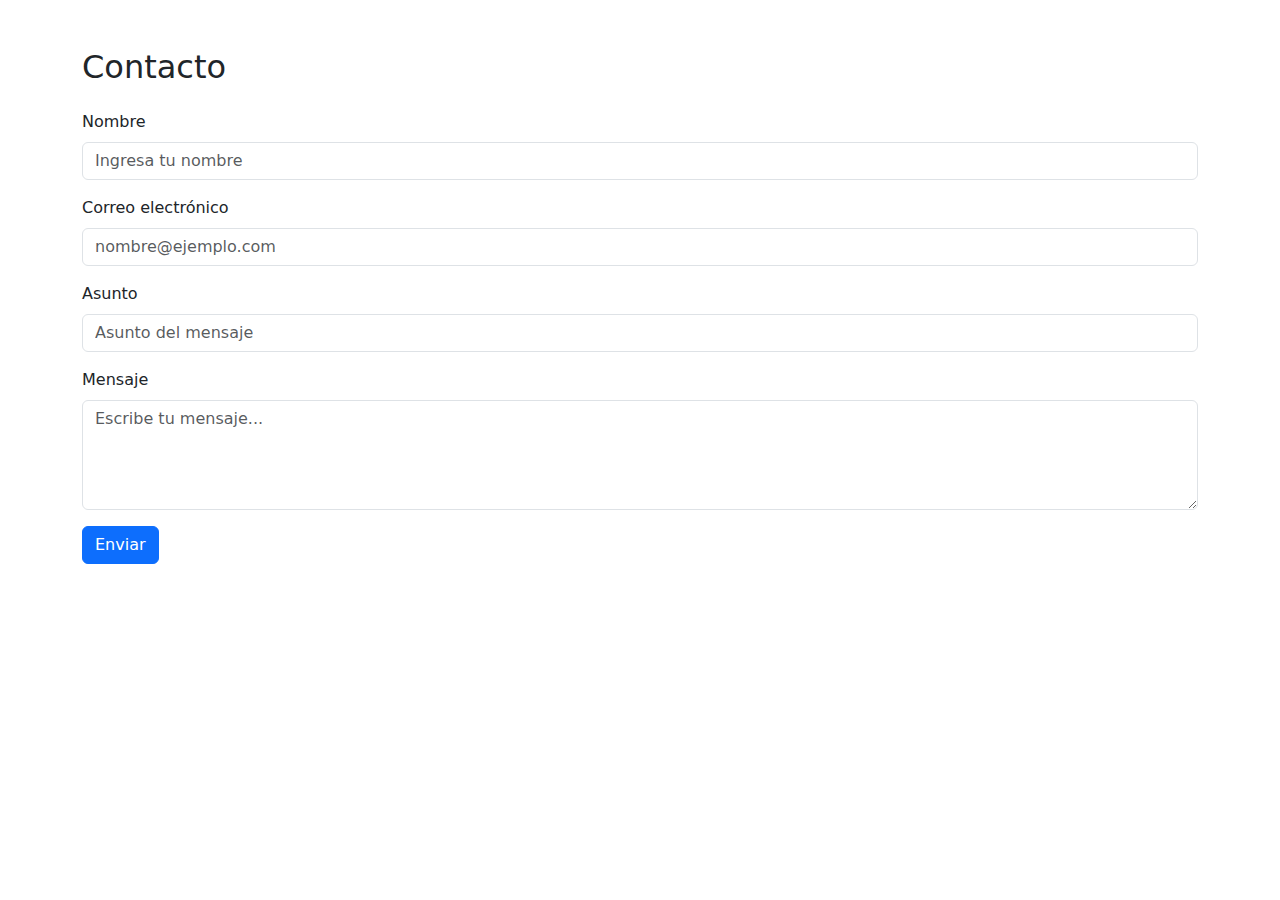
<file: ChatGPT/index.html>
<!DOCTYPE html>
<html lang="es">
<head>
  <meta charset="UTF-8">
  <meta name="viewport" content="width=device-width, initial-scale=1">
  <title>Formulario de Contacto</title>
  <!-- Importación de Bootstrap CSS desde CDN -->
  <link href="https://cdn.jsdelivr.net/npm/bootstrap@5.3.0/dist/css/bootstrap.min.css" rel="stylesheet">
  <!-- Estilos adicionales (opcional) -->
  <style>
    /* Puedes agregar estilos personalizados aquí */
  </style>
</head>
<body>
  <div class="container mt-5">
    <h2 class="mb-4">Contacto</h2>
    <!-- Formulario de contacto -->
    <!-- Se añade el atributo "novalidate" para deshabilitar la validación nativa y usar la validación personalizada -->
    <form id="contactForm" novalidate>
      
      <!-- Campo: Nombre -->
      <div class="mb-3">
        <label for="nombre" class="form-label">Nombre</label>
        <input type="text" class="form-control" id="nombre" name="nombre" placeholder="Ingresa tu nombre">
        <!-- Mensaje de error para el campo Nombre -->
        <div id="errorNombre" class="form-text text-danger"></div>
      </div>

      <!-- Campo: Correo electrónico -->
      <div class="mb-3">
        <label for="email" class="form-label">Correo electrónico</label>
        <input type="email" class="form-control" id="email" name="email" placeholder="nombre@ejemplo.com">
        <!-- Mensaje de error para el campo Correo electrónico -->
        <div id="errorEmail" class="form-text text-danger"></div>
      </div>

      <!-- Campo: Asunto -->
      <div class="mb-3">
        <label for="asunto" class="form-label">Asunto</label>
        <input type="text" class="form-control" id="asunto" name="asunto" placeholder="Asunto del mensaje">
        <!-- (Este campo no tiene validación obligatoria, pero se puede añadir si se requiere) -->
      </div>

      <!-- Campo: Mensaje -->
      <div class="mb-3">
        <label for="mensaje" class="form-label">Mensaje</label>
        <textarea class="form-control" id="mensaje" name="mensaje" rows="4" placeholder="Escribe tu mensaje..."></textarea>
        <!-- Mensaje de error para el campo Mensaje -->
        <div id="errorMensaje" class="form-text text-danger"></div>
      </div>

      <!-- Botón Enviar -->
      <button type="submit" class="btn btn-primary">Enviar</button>
    </form>
  </div>

  <!-- JavaScript para la validación del formulario -->
  <script>
    // Se agrega un listener para el evento 'submit' del formulario
    document.getElementById('contactForm').addEventListener('submit', function(event) {
      // Limpiar mensajes de error previos
      document.getElementById('errorNombre').textContent = '';
      document.getElementById('errorEmail').textContent = '';
      document.getElementById('errorMensaje').textContent = '';

      // Obtener valores de los campos y eliminar espacios al inicio/final
      var nombre = document.getElementById('nombre').value.trim();
      var email = document.getElementById('email').value.trim();
      var mensaje = document.getElementById('mensaje').value.trim();

      // Variable para determinar si el formulario es válido
      var valid = true;

      // Validación del campo "Nombre" (obligatorio)
      if (nombre === '') {
        document.getElementById('errorNombre').textContent = 'El campo Nombre es obligatorio.';
        valid = false;
      }

      // Validación del campo "Correo electrónico" (obligatorio y formato válido)
      if (email === '') {
        document.getElementById('errorEmail').textContent = 'El campo Correo electrónico es obligatorio.';
        valid = false;
      } else {
        // Expresión regular para validar el formato del email
        var emailRegex = /^[^\s@]+@[^\s@]+\.[^\s@]+$/;
        if (!emailRegex.test(email)) {
          document.getElementById('errorEmail').textContent = 'Por favor, ingresa un correo electrónico válido.';
          valid = false;
        }
      }

      // Validación del campo "Mensaje" (al menos 10 caracteres)
      if (mensaje.length < 10) {
        document.getElementById('errorMensaje').textContent = 'El mensaje debe contener al menos 10 caracteres.';
        valid = false;
      }

      // Si alguna validación falla, se previene el envío del formulario
      if (!valid) {
        event.preventDefault();
      }
    });
  </script>

  <!-- Importación de Bootstrap JS (opcional para componentes de Bootstrap) -->
  <script src="https://cdn.jsdelivr.net/npm/bootstrap@5.3.0/dist/js/bootstrap.bundle.min.js"></script>
</body>
</html>
</file>
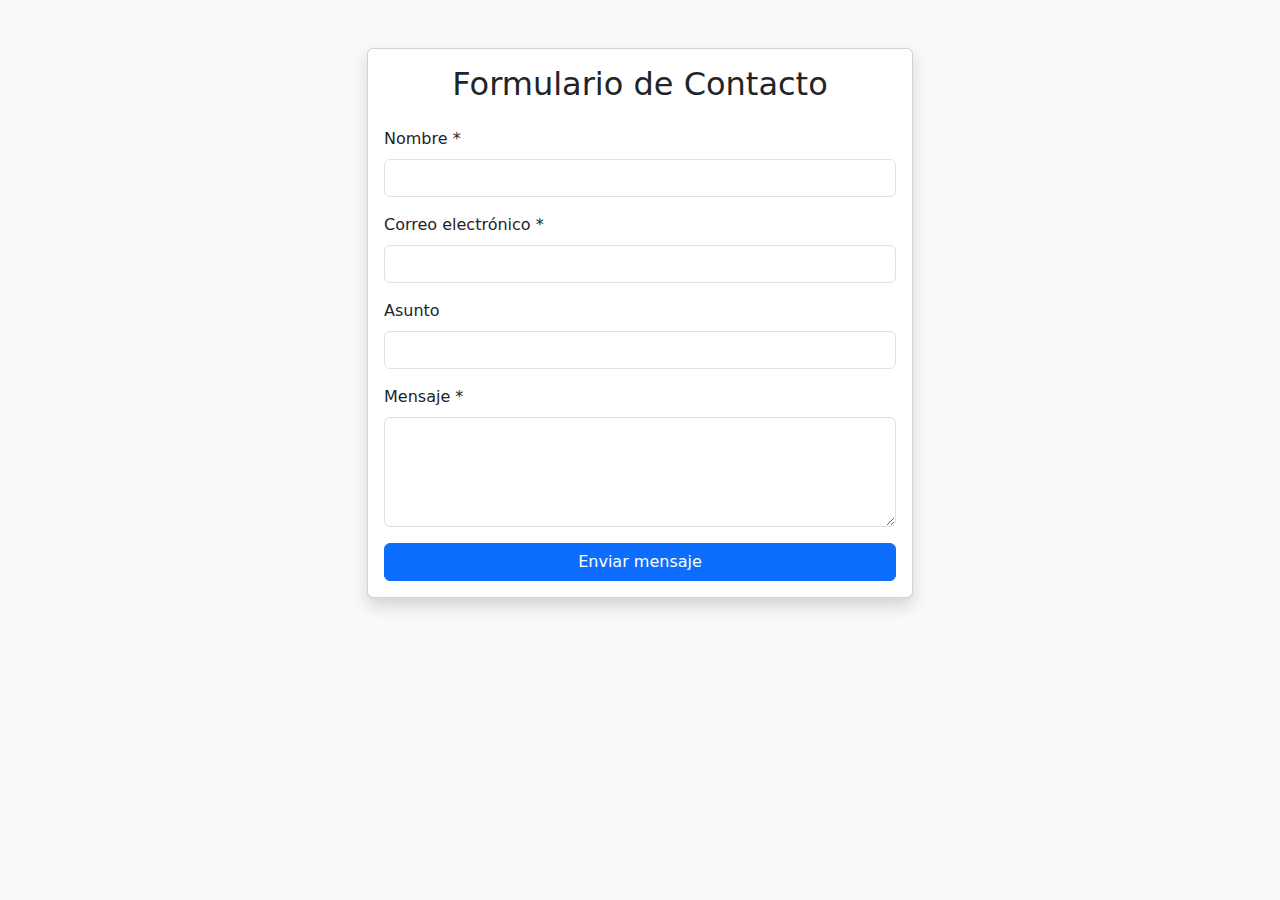
<file: Codeium/index.html>
<!DOCTYPE html>
<html lang="es">
<head>
    <meta charset="UTF-8">
    <meta name="viewport" content="width=device-width, initial-scale=1.0">
    <title>Formulario de Contacto</title>
    <!-- Bootstrap CSS -->
    <link href="https://cdn.jsdelivr.net/npm/bootstrap@5.3.2/dist/css/bootstrap.min.css" rel="stylesheet">
    <style>
        .error-message {
            color: #dc3545;
            font-size: 0.875rem;
            margin-top: 0.25rem;
            display: none;
        }
        .form-control.is-invalid + .error-message {
            display: block;
        }
    </style>
</head>
<body class="bg-light">
    <div class="container py-5">
        <div class="row justify-content-center">
            <div class="col-md-8 col-lg-6">
                <div class="card shadow">
                    <div class="card-body">
                        <h2 class="card-title text-center mb-4">Formulario de Contacto</h2>
                        
                        <!-- Formulario de contacto -->
                        <form id="contactForm" novalidate>
                            <!-- Campo Nombre -->
                            <div class="mb-3">
                                <label for="nombre" class="form-label">Nombre *</label>
                                <input type="text" class="form-control" id="nombre" name="nombre" required>
                                <div class="error-message">El nombre es obligatorio</div>
                            </div>

                            <!-- Campo Email -->
                            <div class="mb-3">
                                <label for="email" class="form-label">Correo electrónico *</label>
                                <input type="email" class="form-control" id="email" name="email" required>
                                <div class="error-message">Por favor, ingrese un correo electrónico válido</div>
                            </div>

                            <!-- Campo Asunto -->
                            <div class="mb-3">
                                <label for="asunto" class="form-label">Asunto</label>
                                <input type="text" class="form-control" id="asunto" name="asunto">
                            </div>

                            <!-- Campo Mensaje -->
                            <div class="mb-3">
                                <label for="mensaje" class="form-label">Mensaje *</label>
                                <textarea class="form-control" id="mensaje" name="mensaje" rows="4" required></textarea>
                                <div class="error-message">El mensaje debe contener al menos 10 caracteres</div>
                            </div>

                            <!-- Botón de envío -->
                            <div class="d-grid">
                                <button type="submit" class="btn btn-primary">Enviar mensaje</button>
                            </div>
                        </form>
                    </div>
                </div>
            </div>
        </div>
    </div>

    <!-- Bootstrap JS -->
    <script src="https://cdn.jsdelivr.net/npm/bootstrap@5.3.2/dist/js/bootstrap.bundle.min.js"></script>

    <!-- JavaScript para validación -->
    <script>
        // Esperar a que el DOM esté completamente cargado
        document.addEventListener('DOMContentLoaded', function() {
            // Obtener referencia al formulario
            const form = document.getElementById('contactForm');
            
            // Función para validar email usando expresión regular
            function isValidEmail(email) {
                const emailRegex = /^[^\s@]+@[^\s@]+\.[^\s@]+$/;
                return emailRegex.test(email);
            }

            // Función para mostrar error en un campo
            function showError(input, message) {
                input.classList.add('is-invalid');
                const errorDiv = input.nextElementSibling;
                if (errorDiv && errorDiv.classList.contains('error-message')) {
                    errorDiv.textContent = message;
                }
            }

            // Función para limpiar error de un campo
            function clearError(input) {
                input.classList.remove('is-invalid');
            }

            // Manejar el evento de envío del formulario
            form.addEventListener('submit', function(event) {
                event.preventDefault();
                let isValid = true;

                // Obtener referencias a los campos
                const nombre = document.getElementById('nombre');
                const email = document.getElementById('email');
                const mensaje = document.getElementById('mensaje');

                // Limpiar errores previos
                clearError(nombre);
                clearError(email);
                clearError(mensaje);

                // Validar nombre
                if (!nombre.value.trim()) {
                    showError(nombre, 'El nombre es obligatorio');
                    isValid = false;
                }

                // Validar email
                if (!email.value.trim()) {
                    showError(email, 'El correo electrónico es obligatorio');
                    isValid = false;
                } else if (!isValidEmail(email.value)) {
                    showError(email, 'Por favor, ingrese un correo electrónico válido');
                    isValid = false;
                }

                // Validar mensaje
                if (mensaje.value.trim().length < 10) {
                    showError(mensaje, 'El mensaje debe contener al menos 10 caracteres');
                    isValid = false;
                }

                // Si todo es válido, mostrar mensaje de éxito
                if (isValid) {
                    alert('¡Formulario enviado con éxito!');
                    form.reset();
                }
            });

            // Limpiar errores cuando el usuario comienza a escribir
            form.querySelectorAll('input, textarea').forEach(input => {
                input.addEventListener('input', () => clearError(input));
            });
        });
    </script>
</body>
</html>
</file>
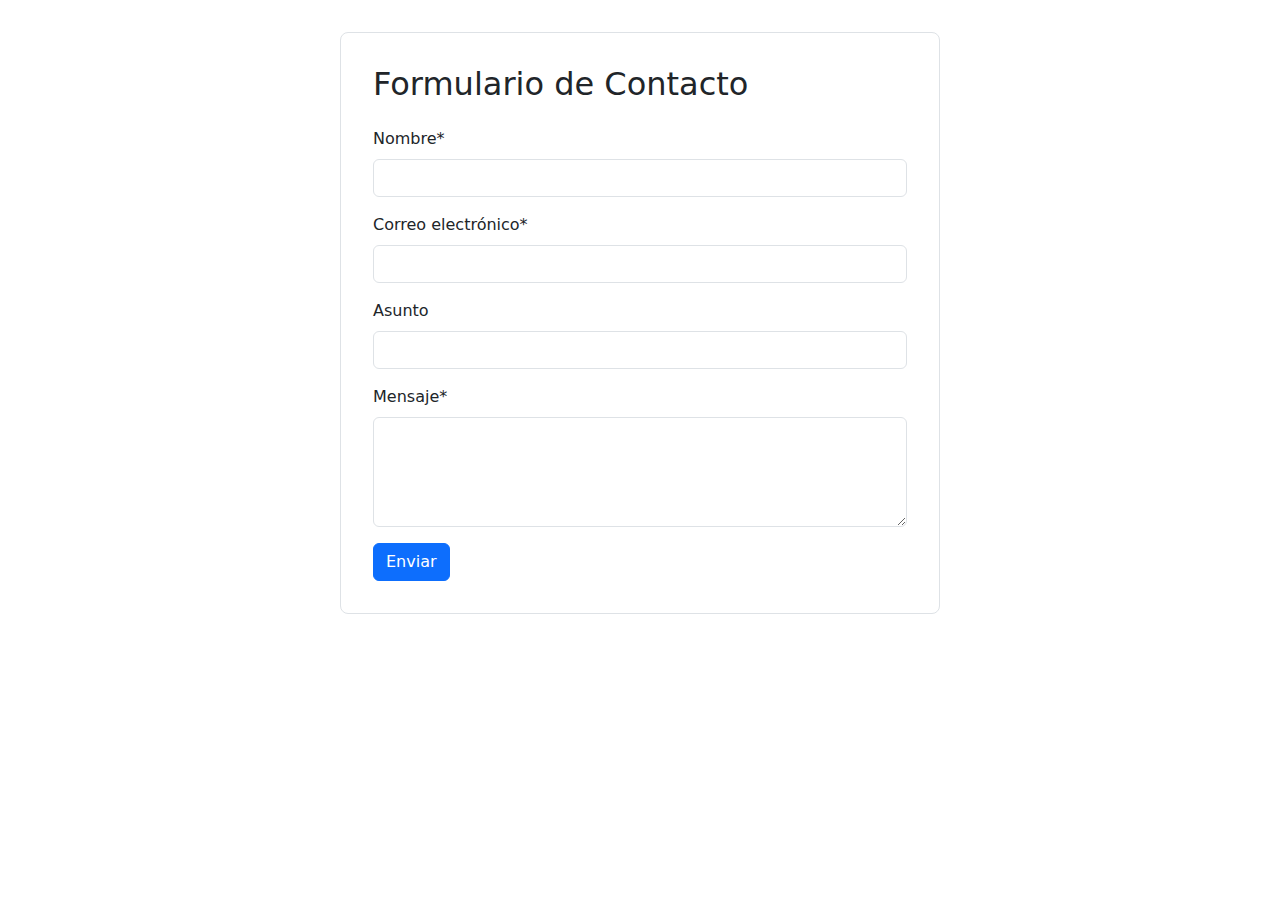
<file: Deepseek/index.html>
<!DOCTYPE html>
<html lang="es">
<head>
    <meta charset="UTF-8">
    <meta name="viewport" content="width=device-width, initial-scale=1.0">
    <title>Formulario de Contacto</title>
    
    <!-- Bootstrap CSS -->
    <link href="https://cdn.jsdelivr.net/npm/bootstrap@5.3.0/dist/css/bootstrap.min.css" rel="stylesheet">
    
    <style>
        .error-message {
            color: #dc3545;
            font-size: 0.875em;
            margin-top: 0.25rem;
        }
        .form-container {
            max-width: 600px;
            margin: 2rem auto;
            padding: 2rem;
            border: 1px solid #dee2e6;
            border-radius: 0.5rem;
        }
    </style>
</head>
<body>
    <div class="container">
        <form id="contactForm" class="form-container">
            <h2 class="mb-4">Formulario de Contacto</h2>
            
            <!-- Campo Nombre -->
            <div class="mb-3">
                <label for="nombre" class="form-label">Nombre*</label>
                <input type="text" class="form-control" id="nombre" name="nombre">
                <div class="error-message" id="nombreError"></div>
            </div>
            
            <!-- Campo Email -->
            <div class="mb-3">
                <label for="email" class="form-label">Correo electrónico*</label>
                <input type="email" class="form-control" id="email" name="email">
                <div class="error-message" id="emailError"></div>
            </div>
            
            <!-- Campo Asunto -->
            <div class="mb-3">
                <label for="asunto" class="form-label">Asunto</label>
                <input type="text" class="form-control" id="asunto" name="asunto">
            </div>
            
            <!-- Campo Mensaje -->
            <div class="mb-3">
                <label for="mensaje" class="form-label">Mensaje*</label>
                <textarea class="form-control" id="mensaje" name="mensaje" rows="4"></textarea>
                <div class="error-message" id="mensajeError"></div>
            </div>
            
            <button type="submit" class="btn btn-primary">Enviar</button>
        </form>
    </div>

    <!-- Bootstrap JS y Popper.js -->
    <script src="https://cdn.jsdelivr.net/npm/bootstrap@5.3.0/dist/js/bootstrap.bundle.min.js"></script>

    <script>
        // Función principal de validación
        function validarFormulario(event) {
            event.preventDefault(); // Prevenir envío del formulario
            
            // Resetear mensajes de error
            document.querySelectorAll('.error-message').forEach(el => el.textContent = '');
            document.querySelectorAll('.form-control').forEach(el => el.classList.remove('is-invalid'));
            
            // Obtener valores de los campos
            const nombre = document.getElementById('nombre').value.trim();
            const email = document.getElementById('email').value.trim();
            const mensaje = document.getElementById('mensaje').value.trim();
            
            let valido = true;

            // Validación Nombre (requerido)
            if (!nombre) {
                mostrarError('nombreError', 'El nombre es obligatorio', 'nombre');
                valido = false;
            }

            // Validación Email (formato válido)
            const emailRegex = /^[^\s@]+@[^\s@]+\.[^\s@]+$/;
            if (!email) {
                mostrarError('emailError', 'El correo electrónico es obligatorio', 'email');
                valido = false;
            } else if (!emailRegex.test(email)) {
                mostrarError('emailError', 'Ingrese un correo electrónico válido', 'email');
                valido = false;
            }

            // Validación Mensaje (mínimo 10 caracteres)
            if (mensaje.length < 10) {
                mostrarError('mensajeError', 'El mensaje debe tener al menos 10 caracteres', 'mensaje');
                valido = false;
            }

            // Si todo es válido, enviar formulario
            if (valido) {
                // Aquí iría la lógica de envío real
                console.log('Formulario válido. Datos:', { nombre, email, mensaje });
                alert('¡Formulario enviado con éxito!');
                document.getElementById('contactForm').reset();
            }
        }

        // Función para mostrar errores
        function mostrarError(elementId, mensaje, inputId) {
            document.getElementById(elementId).textContent = mensaje;
            document.getElementById(inputId).classList.add('is-invalid');
        }

        // Event listener para el envío del formulario
        document.getElementById('contactForm').addEventListener('submit', validarFormulario);
    </script>
</body>
</html>
</file>
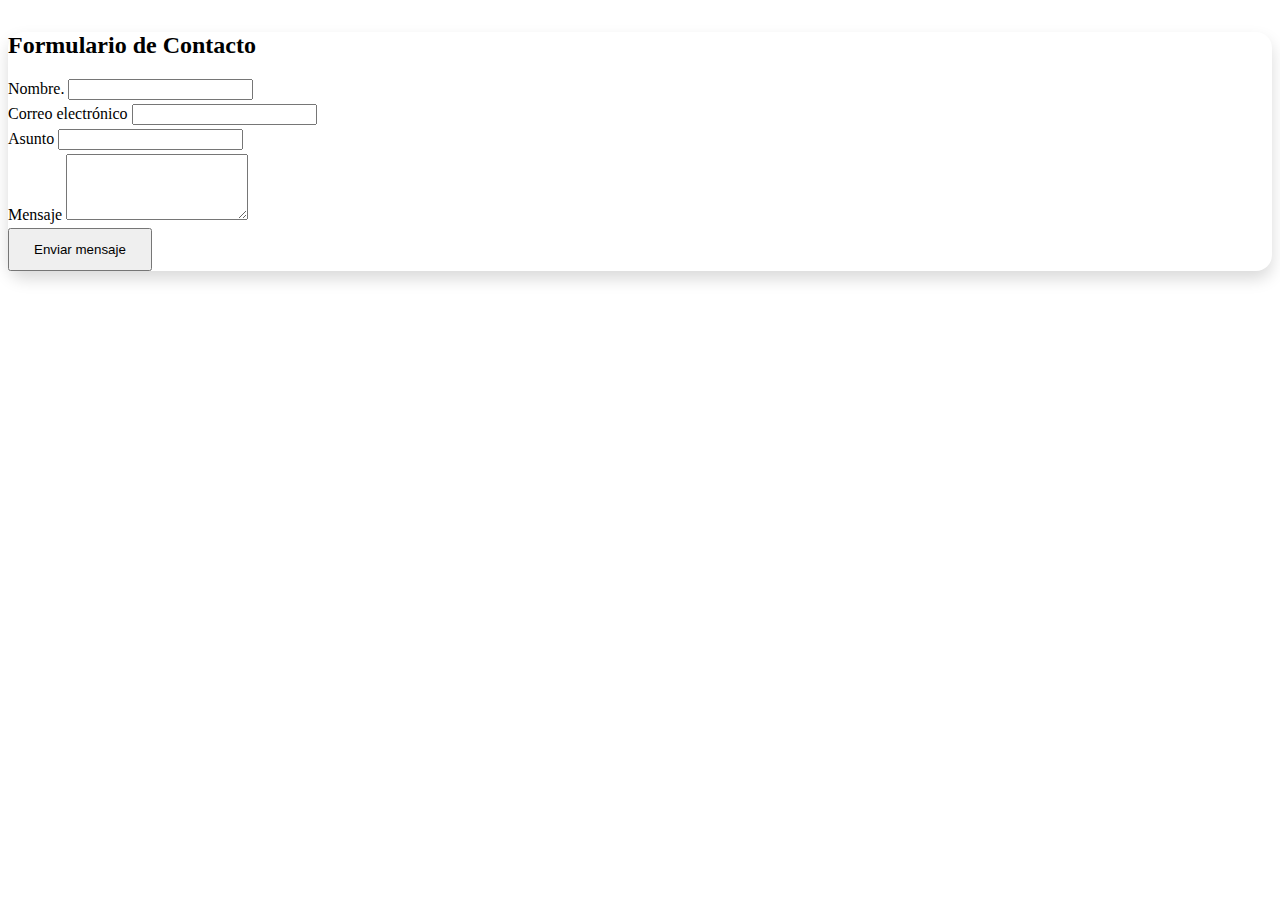
<file: Replit1/index.html>
<!DOCTYPE html>
<html lang="es" data-bs-theme="dark">
<head>
    <meta charset="UTF-8">
    <meta name="viewport" content="width=device-width, initial-scale=1.0">
    <title>Formulario de Contacto</title>
    <!-- Bootstrap CSS con tema oscuro de Replit -->
    <link href="https://cdn.replit.com/agent/bootstrap-agent-dark-theme.min.css" rel="stylesheet">
    <link href="css/styles.css" rel="stylesheet">
</head>
<body>
    <div class="container py-5">
        <div class="row justify-content-center">
            <div class="col-md-8 col-lg-6">
                <div class="card">
                    <div class="card-body">
                        <h2 class="card-title text-center mb-4">Formulario de Contacto</h2>
                        
                        <form id="contactForm" novalidate>
                            <!-- Campo Nombre -->
                            <div class="mb-3">
                                <label for="nombre" class="form-label">Nombre.</label>
                                <input type="text" class="form-control" id="nombre" name="nombre" required>
                                <div class="invalid-feedback" id="nombreError"></div>
                            </div>

                            <!-- Campo Email -->
                            <div class="mb-3">
                                <label for="email" class="form-label">Correo electrónico</label>
                                <input type="email" class="form-control" id="email" name="email" required>
                                <div class="invalid-feedback" id="emailError"></div>
                            </div>

                            <!-- Campo Asunto -->
                            <div class="mb-3">
                                <label for="asunto" class="form-label">Asunto</label>
                                <input type="text" class="form-control" id="asunto" name="asunto" required>
                                <div class="invalid-feedback" id="asuntoError"></div>
                            </div>

                            <!-- Campo Mensaje -->
                            <div class="mb-3">
                                <label for="mensaje" class="form-label">Mensaje</label>
                                <textarea class="form-control" id="mensaje" name="mensaje" rows="4" required></textarea>
                                <div class="invalid-feedback" id="mensajeError"></div>
                            </div>

                            <!-- Botón de envío -->
                            <div class="d-grid">
                                <button type="submit" class="btn btn-primary">Enviar mensaje</button>
                            </div>
                        </form>
                    </div>
                </div>
            </div>
        </div>
    </div>

    <!-- Bootstrap JavaScript Bundle -->
    <script src="https://cdn.jsdelivr.net/npm/bootstrap@5.3.0/dist/js/bootstrap.bundle.min.js"></script>
    <!-- Archivo de validaciones -->
    <script src="js/validation.js"></script>
</body>
</html>
</file>
<file: Replit1/css/styles.css>
/* Estilos adicionales para mejorar la apariencia del formulario */
.card {
    border-radius: 1rem;
    box-shadow: 0 0.5rem 1rem rgba(0, 0, 0, 0.15);
}

.form-control:focus {
    box-shadow: 0 0 0 0.25rem rgba(var(--bs-primary-rgb), 0.25);
}

/* Asegurar que los mensajes de error sean claramente visibles */
.invalid-feedback {
    font-size: 0.875rem;
    margin-top: 0.25rem;
}

/* Estilos para los estados de validación */
.form-control.is-invalid,
.form-control.is-valid {
    background-position: right calc(0.375em + 0.1875rem) center;
}

/* Asegurar que el formulario sea legible en modo oscuro */
[data-bs-theme="dark"] .card {
    background-color: var(--bs-dark);
    border-color: var(--bs-border-color);
}

/* Mejorar la legibilidad de las etiquetas */
.form-label {
    font-weight: 500;
    margin-bottom: 0.5rem;
}

/* Estilo para el botón de envío */
.btn-primary {
    padding: 0.75rem 1.5rem;
    font-weight: 500;
}

/* Espaciado adicional para el contenedor principal */
.container {
    margin-top: 2rem;
    margin-bottom: 2rem;
}
</file>
